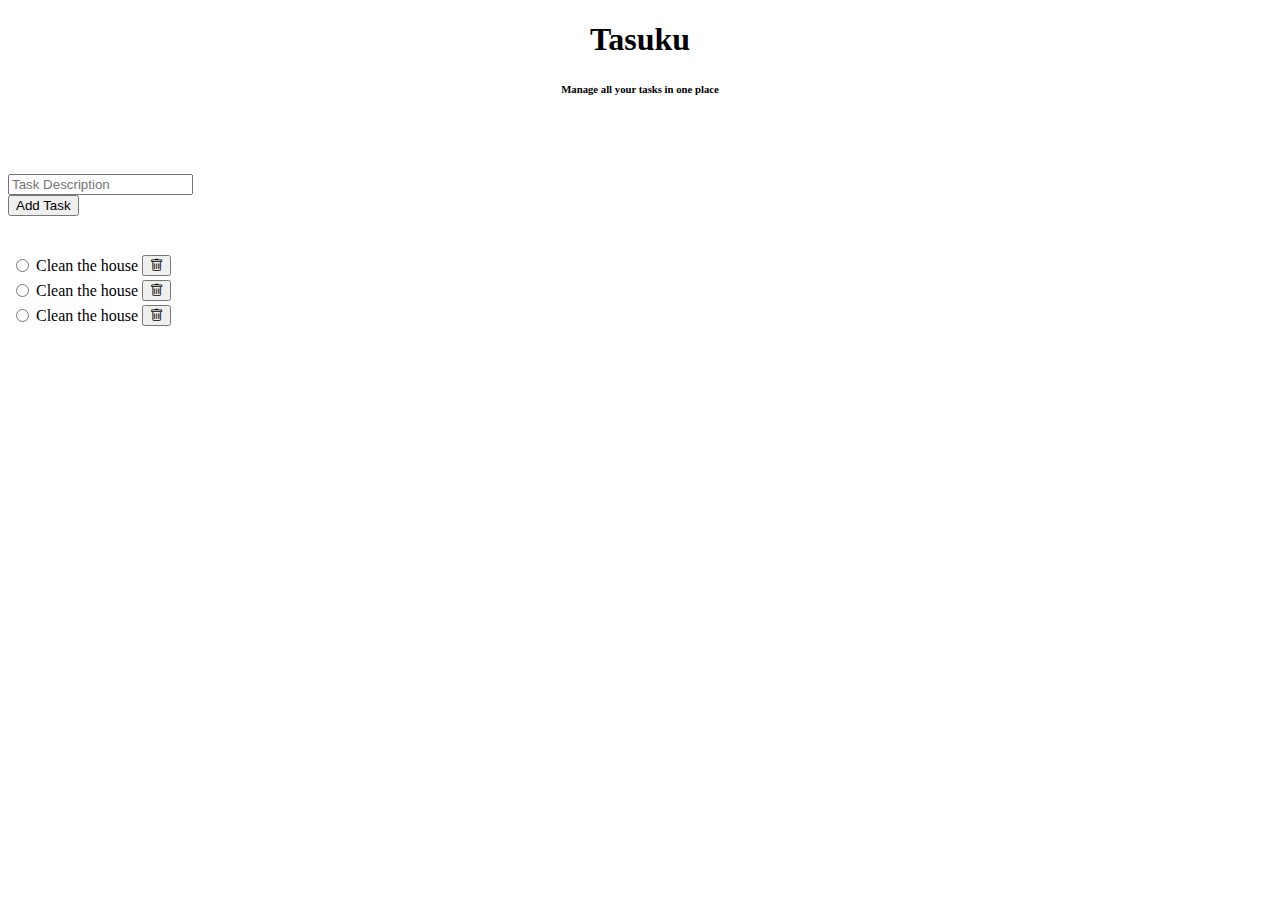
<file: OperaGX/todolistcss.html>
<!DOCTYPE html>
<html lang="en">

<head>
    <!--Bootstrap CSS-->
    <link href="https://cdn.jsdelivr.net/npm/bootstrap@5.0.2/dist/css/bootstrap.min.css" rel="stylesheet" integrity="sha384-EVSTQN3/azprG1Anm3QDgpJLIm9Nao0Yz1ztcQTwFspd3yD65VohhpuuCOmLASjC" crossorigin="anonymous">
    <link rel="stylesheet" href="https://cdn.jsdelivr.net/npm/bootstrap-icons@1.7.2/font/bootstrap-icons.css">
    <title>To Do List</title>
</head>

<body>
    <div class="#F48FB1"></div>
    <h1 align="center">Tasuku</h1>
    <script src="https://cdn.jsdelivr.net/npm/bootstrap@5.0.2/dist/js/bootstrap.bundle.min.js" integrity="sha384-MrcW6ZMFYlzcLA8Nl+NtUVF0sA7MsXsP1UyJoMp4YLEuNSfAP+JcXn/tWtIaxVXM" crossorigin="anonymous"></script>
    <h6 align="center">Manage all your tasks in one place</h6>

    <br>
    <br>
    <br>
    <div class="row gy-1 gx-2 align-items-center">
        <div class="col auto">
            <input type="text" align="middle" class="form-control" placeholder="Task Description" aria-label="Task Description" id="task-desc">
        </div>
        <div class="col-auto">
            <button type="button" class="btn btn-light">Add Task</button>
        </div>
    </div>
    <br>
    <br>

    <table class="table">
        <tbody>
            <tr>
                <td align="center" ><input type="radio"></td>
                <td>Clean the house</td>
                <td><button type="button" class="btn btn-light"><span class="bi bi-trash"></span></button></td>
            </tr>

            <tr>
                <td align="center" ><input type="radio"></td>
                <td>Clean the house</td>
                <td><button type="button" class="btn btn-light"><span class="bi bi-trash"></span></button></td>
            </tr>

            <tr>
                <td align="center" ><input type="radio"></td>
                <td>Clean the house</td>
                <td><button type="button" class="btn btn-light"><span class="bi bi-trash"></span></button></td>
            </tr>
        </tbody>
    </table>


</body>
</html>
</file>
